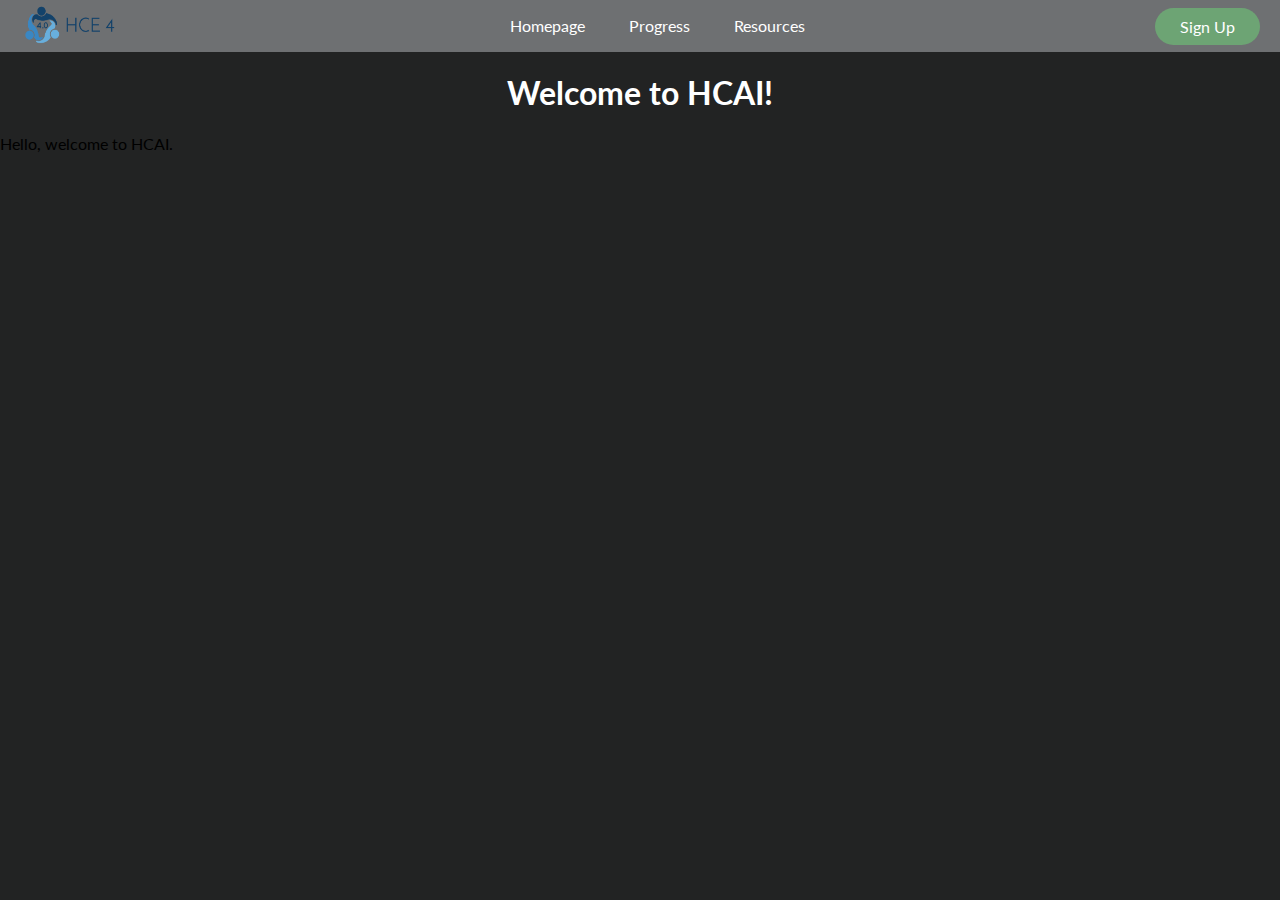
<file: index.html>
<!-- Website for HCAI -->
<!DOCTYPE html>
<html>

<head>
    <title>HCAI - Human Connection Artificial Intelligence</title>
    <meta charset="UTF-8">
    <meta name="description" content="HCAI">
    <meta name="keywords" content="HCAI, Human Connection Artificial Intelligence">
    <meta name="author" content="HCE 4">
    <!--CSS and JS-->
    <link rel="stylesheet" href="styles/styles.css">
    <script src="https://ajax.googleapis.com/ajax/libs/jquery/3.5.1/jquery.min.js"></script>
    <script src="scripts/scripts.js"></script>
    <script>
        $("#nav_bar").load("nav.html");
    </script>
</head>

<body>
    <header>
        <a href="https://www.hce4.com/">
            <img class="logo" src="images/logoHCE17-02.png" alt="logo">
        </a>
        <div id="nav_bar">
            <nav>
                <ul class="nav_links">
                    <li><a href="#">Homepage</a></li>
                    <li><a href="#">Progress</a></li>
                    <li><a href="#">Resources</a></li>
                </ul>
            </nav>
        </div>
        <a class="cta" href="#"><button>Sign Up</button></a>
    </header>
    <main>
        <h1 class="black_text main_header lato">Welcome to HCAI!</h1>
        <div>
            <p class="black_text lato">Hello, welcome to HCAI.
            </p>
        </div>
    </main>
    <footer>
    </footer>
</body>

</html>
</file>
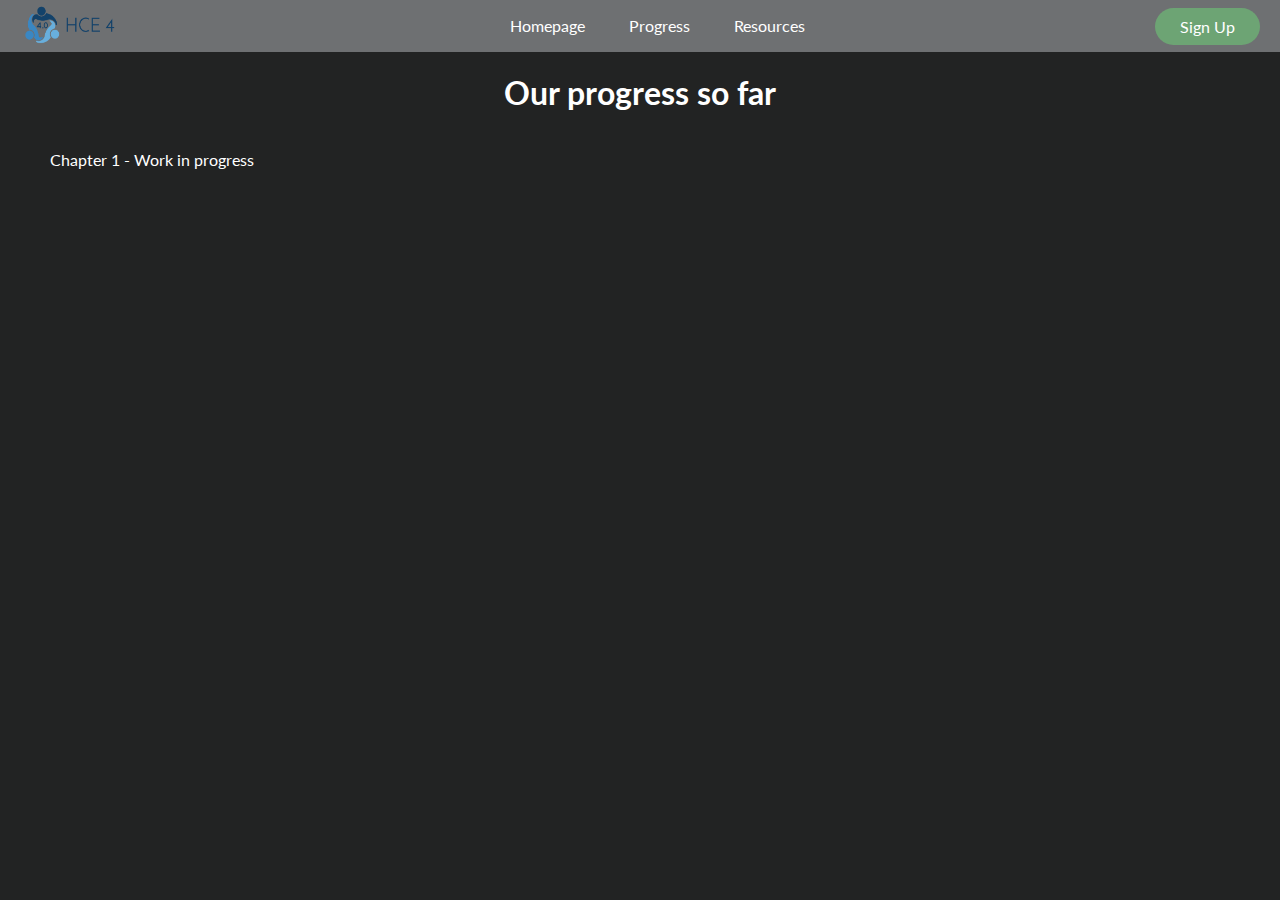
<file: progress.html>
<!-- Website for HCAI -->
<!DOCTYPE html>
<html>

<head>
    <title>HCAI - Our Progress</title>
    <meta charset="UTF-8">
    <meta name="description" content="HCAI">
    <meta name="keywords" content="HCAI, Progress">
    <meta name="author" content="HCE 4">
    <!--CSS and JS-->
    <link rel="stylesheet" href="styles/styles.css">
    <script src="https://ajax.googleapis.com/ajax/libs/jquery/3.5.1/jquery.min.js"></script>
    <script src="scripts/scripts.js"></script>
    <script>
        $("#nav_bar").load("nav.html");
    </script>
</head>

<body>
    <header>
        <a href="https://www.hce4.com/">
            <img class="logo" src="images/logoHCE17-02.png" alt="logo">
        </a>
        <div id="nav_bar">
            <nav>
                <ul class="nav_links">
                    <li><a href="index.html">Homepage</a></li>
                    <li><a href="progress.html">Progress</a></li>
                    <li><a href="resources.html">Resources</a></li>
                </ul>
            </nav>
        </div>
        <a class="cta" href="https://www.hce4.com/shop"><button>Sign Up</button></a>
    </header>
    <main>
        <div class="main_grid">
            <div class="gridheader">
                <h1 class="main_header lato">Our progress so far</h1>
            </div>
            <div class="gridcontent1">
                <p class="hometext_color lato">
                    Chapter 1 - Work in progress
                </p>
            </div>
        </div>
    </main>
    <footer>
    </footer>
</body>

</html>
</file>
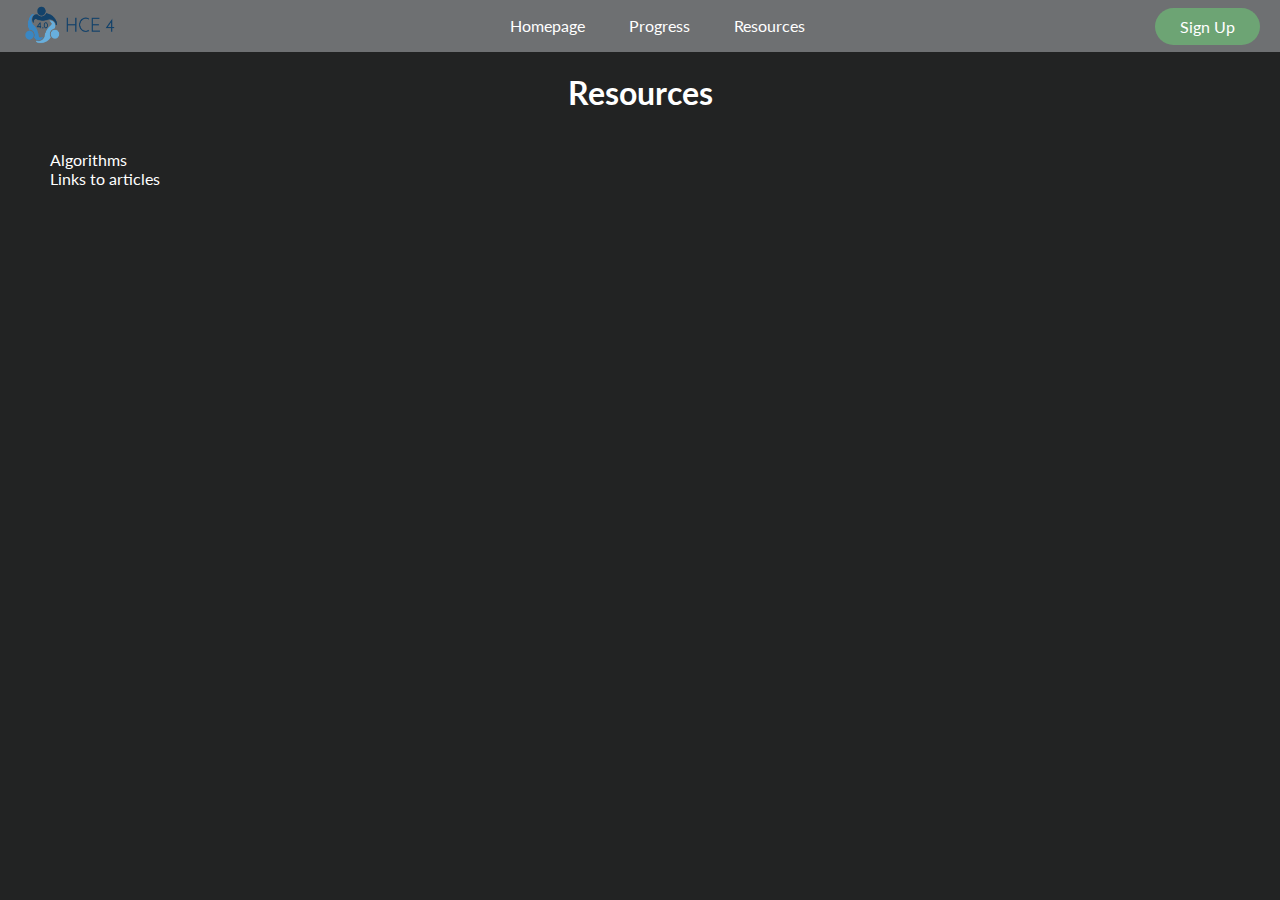
<file: resources.html>
<!-- Website for HCAI -->
<!DOCTYPE html>
<html>

<head>
    <title>HCAI - Our Resources</title>
    <meta charset="UTF-8">
    <meta name="description" content="HCAI">
    <meta name="keywords" content="HCAI, Resources">
    <meta name="author" content="HCE 4">
    <!--CSS and JS-->
    <link rel="stylesheet" href="styles/styles.css">
    <script src="https://ajax.googleapis.com/ajax/libs/jquery/3.5.1/jquery.min.js"></script>
    <script src="scripts/scripts.js"></script>
    <script>
        $("#nav_bar").load("nav.html");
    </script>
</head>

<body>
    <header>
        <a href="https://www.hce4.com/">
            <img class="logo" src="images/logoHCE17-02.png" alt="logo">
        </a>
        <div id="nav_bar">
            <nav>
                <ul class="nav_links">
                    <li><a href="index.html">Homepage</a></li>
                    <li><a href="progress.html">Progress</a></li>
                    <li><a href="resources.html">Resources</a></li>
                </ul>
            </nav>
        </div>
        <a class="cta" href="https://www.hce4.com/shop"><button>Sign Up</button></a>
    </header>
    <main>
        <div class="main_grid">
            <div class="gridheader">
                <h1 class="main_header lato">Resources</h1>
            </div>
            <div class="gridcontent1">
                <p class="hometext_color lato">
                Algorithms <br>
                Links to articles
                </p>
            </div>
        </div>
    </main>
    <footer>
    </footer>
</body>

</html>
</file>
<file: styles/styles.css>
@import url('https://fonts.googleapis.com/css2?family=Lato&display=swap');

*{
/*styles for every element on the site*/
}

/*Font classes*/
.lato{
    font-family:"Lato", sans-serif;
}

/*navigator css*/
li, a, button {
    font-family:"Lato", sans-serif;
    font-weight: normal;
    font-size: 16px;
    color: white; 
}

header{
    margin: 0;
    background-color:#6E7072;
    display: flex;
    justify-content: space-between;
    align-items: center;
    padding: 0px 20px;
}

body{
    margin: 0;
    padding: 0;
    background-color:#222323;
}

.logo{
    height: 40px;
    width: 100px;
    cursor: pointer;
}

button{
    padding: 9px 25px;
    background-color: #6DA474;
    border: none; 
    border-radius: 50px;
    cursor: pointer;
}

@keyframes button{
    0%{
        background-color: #6DA474;
    }
    100%{
        background-color: #73E882;
    }
}

button:hover{
    animation-name: button;
    animation-duration: 0.5s; 
    animation-fill-mode: forwards;
}

.nav_links{
    list-style: none;
}

.nav_links li{
    display:inline-block;
    padding: 0px 20px;
}

.nav_links a{
    text-decoration: none; 
}

@keyframes navlinks{
    0%{
        color: white;
    }
    100%{
        color: #6DA474;
    }
}

.nav_links li a:hover {
    animation-name: navlinks;
    animation-duration: 0.5s;
    animation-fill-mode: forwards;
}  

/*main-page css*/

.hometext_color {
    color: white;
    margin-left: 50px;
}

.main_header{
    text-align: center;
    color: white;
}

.main_grid{
    display: grid;
    grid-template-areas : 
    "header header" 
    "content1 content2" 
    "footer footer";
}

/*grid-box css*/
.gridheader { 
    grid-area: header; 
}
.gridcontent1 {
    grid-area: content1; 
}
.gridcontent2 { 
    grid-area: content2; 
}
</file>
